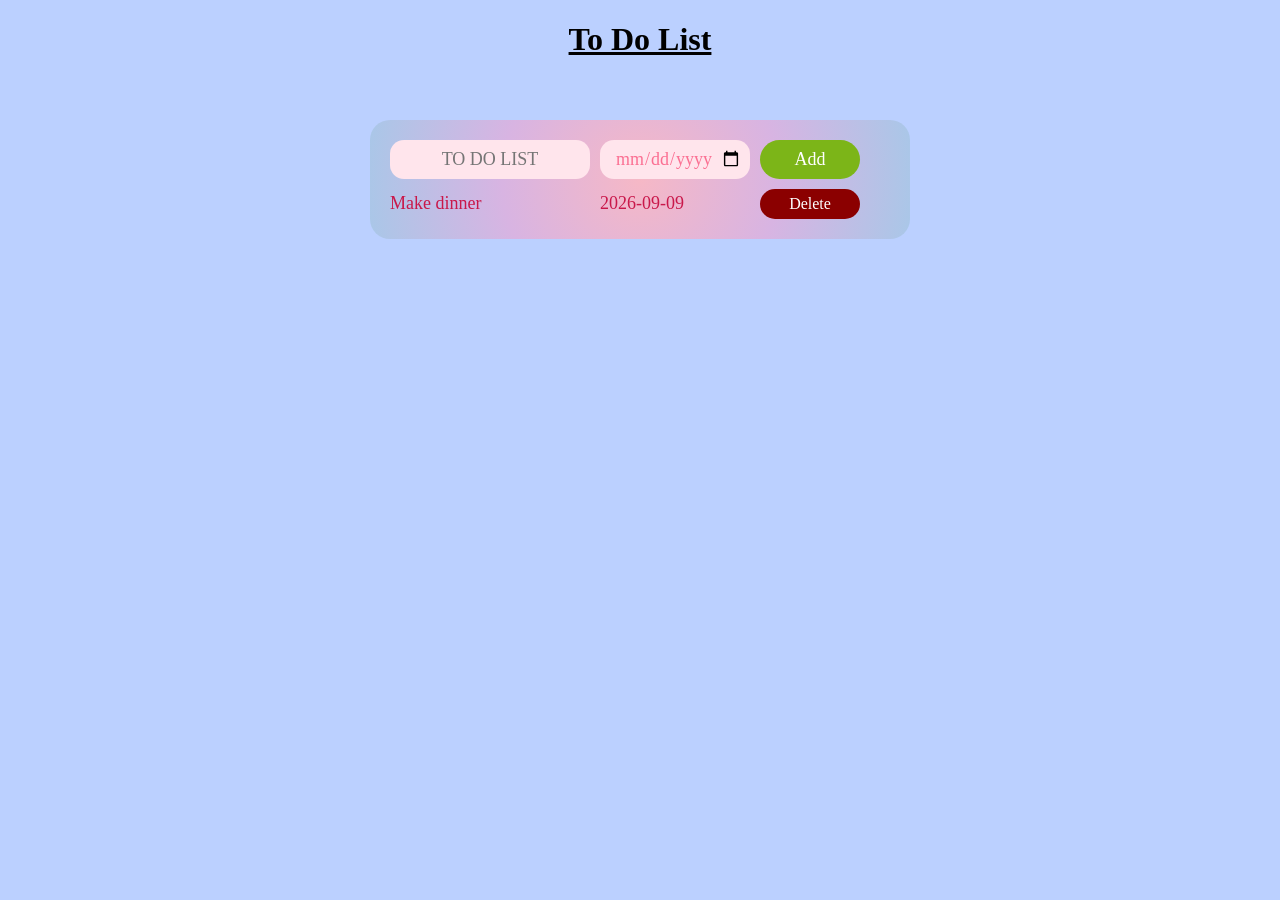
<file: index.html>
<!DOCTYPE html>
<html lang="en">
<head>
  <meta charset="UTF-8">
  <meta name="viewport" content="width=device-width, initial-scale=1.0">
  <link rel="stylesheet" href="todoList.css">
  <title>To-Do List</title>
</head>
<body>
   <h1>To Do List</h1>
  
   <div class="app">
    <div class="main-container">
      <div class="todo-input-grid">
   <input placeholder="TO DO LIST" class="js-name-input name-input">
   <input type="date" class="js-date-input date-input">
   <button class="add-todo-btn js-add-todo-btn">Add</button>
   </div>

   <div class="js-todoList todo-grid"></div>
    </div>
   </div>

  <script src="to-do-list.js"></script>
</body>
</html>
</file>
<file: todoList.css>
body{
  background-color: rgb(187, 208, 255);
}

h1 {
  text-align:center;
  font-family:'Franklin Gothic Medium';
  text-decoration:underline;
}

.app{
  display:flex;
  align-items:center;
  justify-content:center;
}

.main-container{
  background: radial-gradient(circle, #f6b8c6, #d8b4e2, #a9c7e8);
  border-radius:20px;
  padding: 20px;
  width:100%;
  max-width:500px;
  padding-left: 20px;
  margin-top:40px;
  color:rgb(201, 24, 74);
  font-size:18px;
  font-family:'Franklin Gothic Medium';
  
}

.todo-grid ,
.todo-input-grid{
  display:grid;
  grid-template-columns: 200px 150px 100px;
  column-gap: 10px;
  row-gap: 10px;
  align-items: center;
}

.todo-input-grid{
  margin-bottom: 10px;
  align-items: stretch;
}

.name-input ,
.date-input{
  font-size:18px;
  font-family:'Franklin Gothic Medium';
  padding: 8px;
  border-radius:14px;
  border:none;
  text-align:center;
  background-color: rgb(255, 229, 236);
  color:rgb(251, 111, 146);
  

}

.add-todo-btn{
  background-color: rgb(124, 181, 24);
  color: white;
  font-size: 18px;
  cursor: pointer;
  border:none;
  border-radius:20px;
  font-family:'Franklin Gothic Medium';
}

.delete-todo-btn{
  background-color: darkred;
  color: white;
  font-size: 16px;
  border: none;
  cursor: pointer;
  padding: 6px;
  border-radius:20px;
  font-family:'Franklin Gothic Medium';
}

@media screen and (max-width: 580px) {
    .app {
        width: 100%;
        box-sizing: border-box;
        padding: 0 10px;
    }

    .main-container {
        width: 100%;
        max-width: 500px;
        padding: 20px;
        box-sizing: border-box;
    }

    .todo-grid,
    .todo-input-grid {
        grid-template-columns: minmax(0, 2fr) minmax(0, 1.5fr) minmax(0, 1fr);
        column-gap: 5px;
        row-gap: 8px;
        width: 100%;
        box-sizing: border-box;
    }

    .name-input,
    .date-input {
        width: 100%;
        min-width: 0;
        padding: 8px;
        font-size: 13px;
        box-sizing: border-box;
    }

    .todo-grid{
      font-size:0.8em;
    }

    .delete-todo-btn {
      padding:4px;
      font-size:14px;
    }
}
</file>
